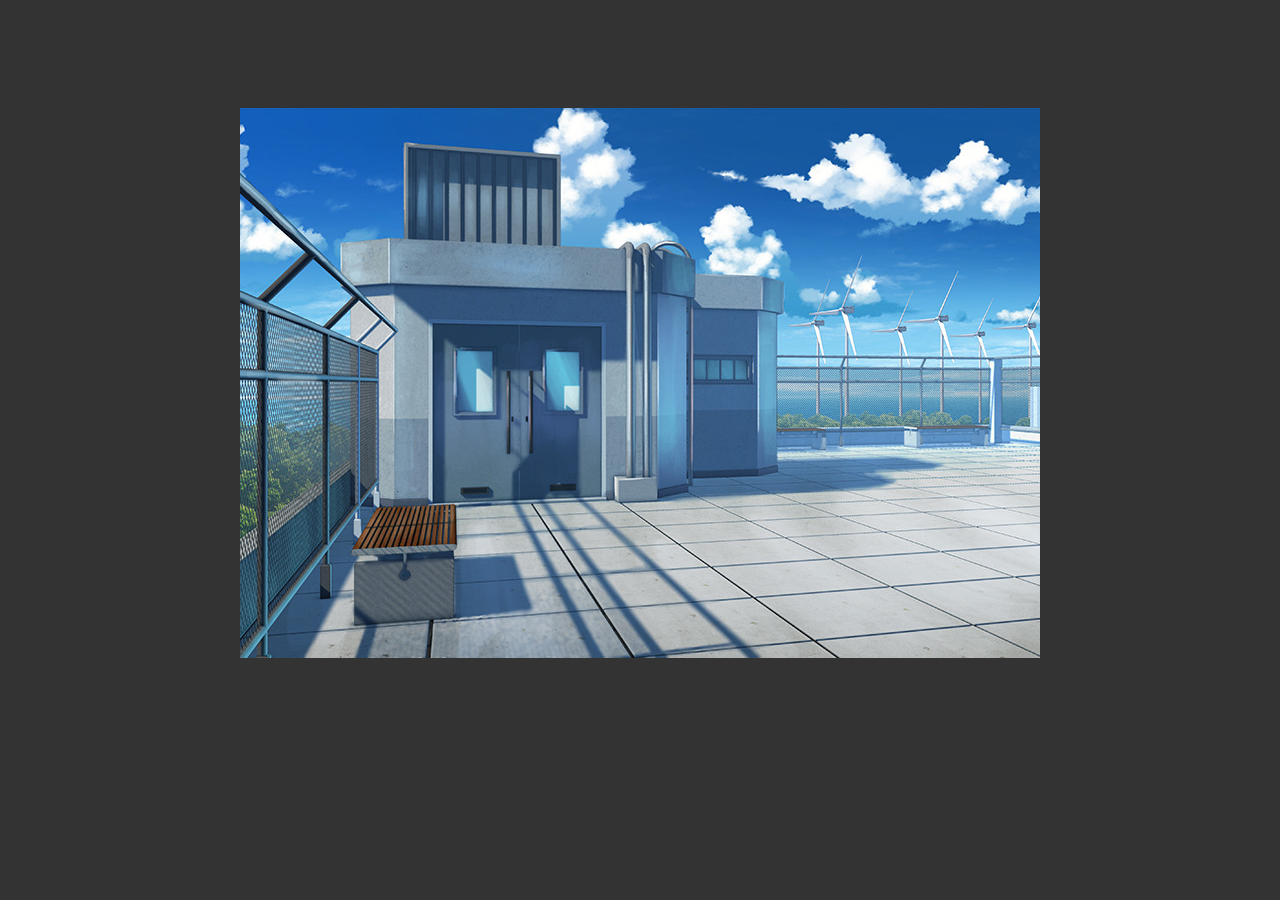
<file: index.html>
<!DOCTYPE html>
<html lang="es">
<head>
	<meta charset="utf-8">
	<title>Skull Engine Test 0.1</title>
	<link rel="stylesheet" type="text/css" href="css/style.css">
	
</head>
<body>
	<canvas id="canvas" class="gameLayer" width="800" height="600"></canvas>
    
    <script src="js/skullscript.js"></script>
    <script src="js/game.js"></script>
    
</body>
</html>
</file>
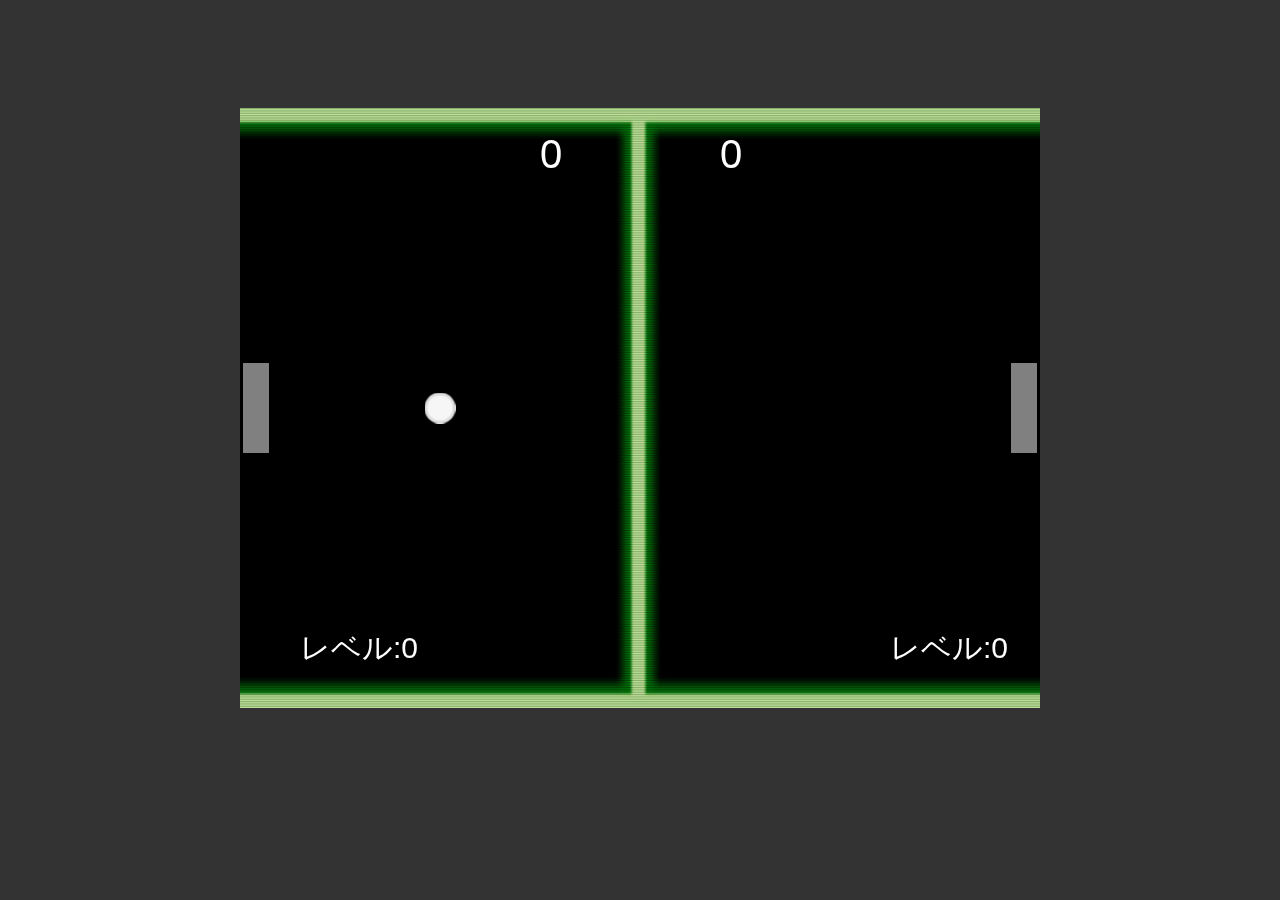
<file: sample/pong/index.html>
<!DOCTYPE html>
<html lang="es">
<head>
	<meta charset="utf-8">
	<title>Skull Engine Pong Sample</title>
	<link rel="stylesheet" type="text/css" href="css/style.css">
	
</head>
<body>
	<canvas id="canvas" class="gameLayer"></canvas>
    
    <script src="../../bin/SkullEngine.js"></script>
    <script src="js/game.js"></script>
    
</body>
</html>
</file>
<file: css/style.css>
body {
	background: #333; color: #555; font: 14px "Arial", sans-serif; text-align: center;
}

.gameLayer{
	margin-top: 100px;
}
</file>
<file: sample/pong/css/style.css>
body {
	background: #333; color: #555; font: 14px "Arial", sans-serif; text-align: center;
}

.gameLayer{
	margin-top: 100px;
}
</file>
